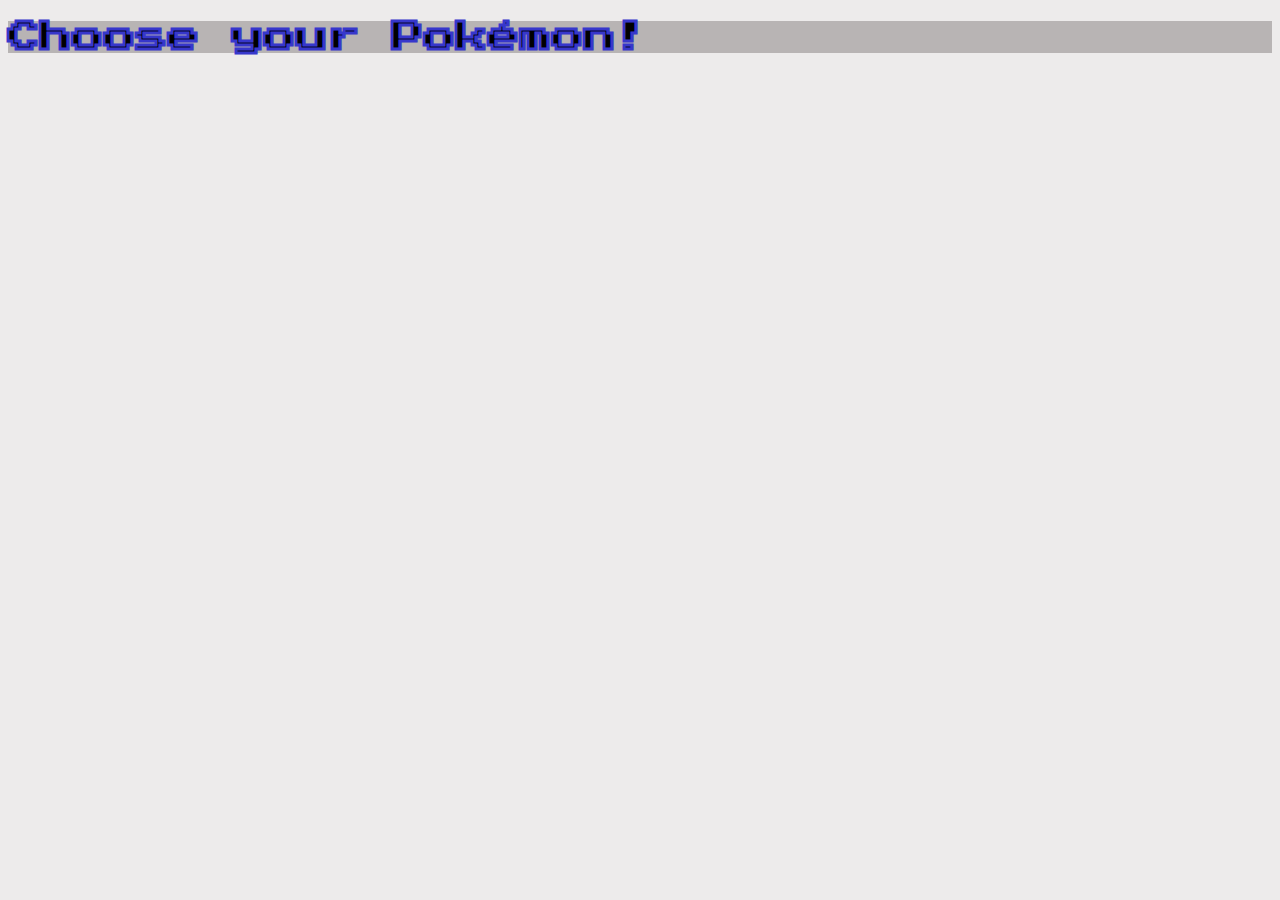
<file: index.html>
<!DOCTYPE html>
<html lang="en">
<head>
    <meta charset="UTF-8">
    <meta http-equiv="X-UA-Compatible" content="IE=edge">
    <meta name="viewport" content="width=device-width, initial-scale=1.0">

    <!-- Bootstrap -->
    <link href="https://cdn.jsdelivr.net/npm/bootstrap@5.0.2/dist/css/bootstrap.min.css" rel="stylesheet" integrity="sha384-EVSTQN3/azprG1Anm3QDgpJLIm9Nao0Yz1ztcQTwFspd3yD65VohhpuuCOmLASjC" crossorigin="anonymous">
    <link rel="stylesheet" href="styles.css">

    <!-- Google Fonts -->
    <link rel="preconnect" href="https://fonts.googleapis.com">
    <link rel="preconnect" href="https://fonts.gstatic.com" crossorigin>
    <link href="https://fonts.googleapis.com/css2?family=Press+Start+2P&display=swap" rel="stylesheet">

    <title>Document</title>


</head>
<body>
    
    <div class="pokeHead container-fluid text-warning py-3 text-center">

        <h1 class="pokeTitle">Choose your Pokémon!</h1>

    </div>

    <div id="pokeContainer" class="container d-flex align-content-between justify-content-evenly flex-wrap"></div>

    <script src="js/script.js"></script>



</body>
</html>
</file>
<file: styles.css>
.pokeTitle{
    font-family: 'Press Start 2P', cursive;
   -webkit-text-stroke: 2px rgb(55, 55, 203)!important;
}
.pokeHead{
    background-color: #b8b4b4;
}
h3{
    font-family: 'Press Start 2P', cursive;
    color: #ffc107;
   -webkit-text-stroke: 2px rgb(55, 55, 203)!important;
   margin: 5% auto;
}

li {
    font-family: 'Press Start 2P', cursive;
    display: inline;
    vertical-align: top;
    margin: 2% 0.5%;
    font-size: 1.2rem;
    text-align: center;
    
}

.btn{
    margin: 1.5% 0.5%!important;
    font-family: 'Press Start 2P', cursive;
    font-size: 0.6rem;
}
body{
    background-color: #edebeb;
}
</file>
